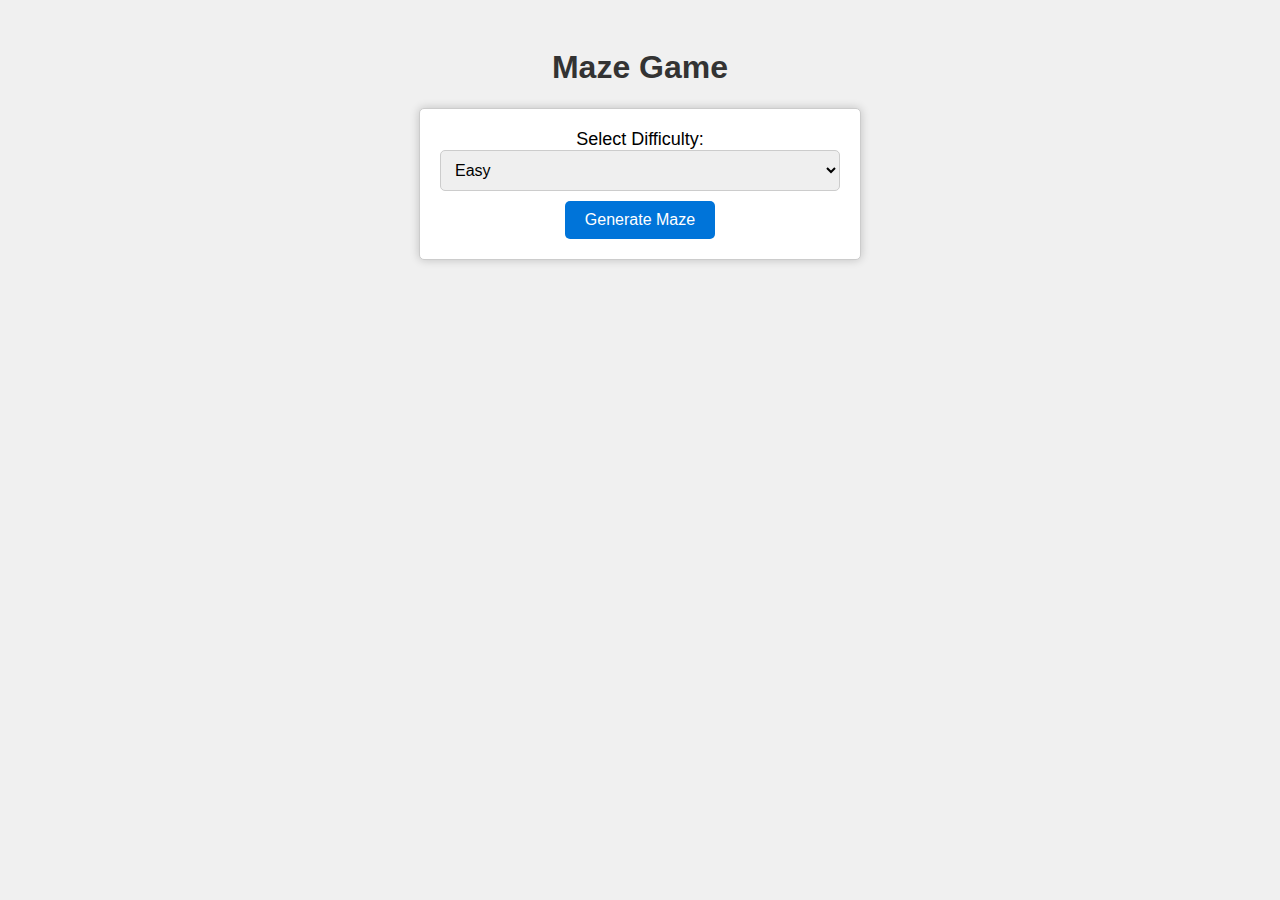
<file: public/index.html>
<!DOCTYPE html>
<html>
  <head>
    <title>Maze Game</title>
    <style>
      /* Add your CSS styles here */
      body {
        background-color: #f0f0f0;
        font-family: Arial, sans-serif;
        text-align: center;
        padding: 20px;
      }

      h1 {
        color: #333;
      }

      .form-container {
        display: flex;
        justify-content: center;
        align-items: center;
        flex-direction: column;
        background-color: #fff;
        border: 1px solid #ccc;
        padding: 20px;
        border-radius: 5px;
        box-shadow: 0 0 10px rgba(0, 0, 0, 0.2);
        max-width: 400px;
        margin: 0 auto;
      }

      label {
        font-size: 18px;
      }

      select,
      input[type="number"] {
        width: 100%;
        padding: 10px;
        font-size: 16px;
        border: 1px solid #ccc;
        border-radius: 5px;
        margin-bottom: 10px;
      }

      button {
        padding: 10px 20px;
        font-size: 16px;
        background-color: #0074d9;
        color: #fff;
        border: none;
        border-radius: 5px;
        cursor: pointer;
      }

      button:hover {
        background-color: #0056b3;
      }
    </style>
  </head>
  <body>
    <h1>Maze Game</h1>
    <div class="form-container">
      <label for="difficulty">Select Difficulty:</label>
      <select id="difficulty">
        <option value="easy">Easy</option>
        <option value="medium">Medium</option>
        <option value="hard">Hard</option>
        <option value="custom">Custom</option>
      </select>

      <div id="customSize" style="display: none">
        <label for="mazeWidth">Width:</label>
        <input
          type="number"
          id="mazeWidth"
          min="5"
          max="50"
          step="1"
          placeholder="Enter width"
        />
        <label for="mazeHeight">Height:</label>
        <input
          type="number"
          id="mazeHeight"
          min="5"
          max="50"
          step="1"
          placeholder="Enter height"
        />
      </div>

      <button id="generateButton">Generate Maze</button>
    </div>

    <script>
      const difficultySelect = document.getElementById("difficulty");
      const customSizeDiv = document.getElementById("customSize");
      const mazeWidthInput = document.getElementById("mazeWidth");
      const mazeHeightInput = document.getElementById("mazeHeight");
      const generateButton = document.getElementById("generateButton");

      difficultySelect.addEventListener("change", function () {
        if (difficultySelect.value === "custom") {
          customSizeDiv.style.display = "block";
        } else {
          customSizeDiv.style.display = "none";
        }
      });

      generateButton.addEventListener("click", function () {
        const selectedDifficulty = difficultySelect.value;
        let mazeWidth, mazeHeight;

        if (selectedDifficulty === "custom") {
          mazeWidth = parseInt(mazeWidthInput.value);
          mazeHeight = parseInt(mazeHeightInput.value);

          if (
            isNaN(mazeWidth) ||
            isNaN(mazeHeight) ||
            mazeWidth < 5 ||
            mazeHeight < 5 ||
            mazeWidth > 50 ||
            mazeHeight > 50
          ) {
            alert(
              "Please enter valid custom maze dimensions (between 5 and 50)."
            );
            return;
          }
        } else {
          if (selectedDifficulty === "easy") {
            mazeWidth = 12;
            mazeHeight = 10;
          } else if (selectedDifficulty === "medium") {
            mazeWidth = 18;
            mazeHeight = 15;
          } else if (selectedDifficulty === "hard") {
            mazeWidth = 30;
            mazeHeight = 20;
          }
        }

        window.location.href = `maze.html?width=${mazeWidth}&height=${mazeHeight}`;
      });
    </script>
  </body>
</html>
</file>
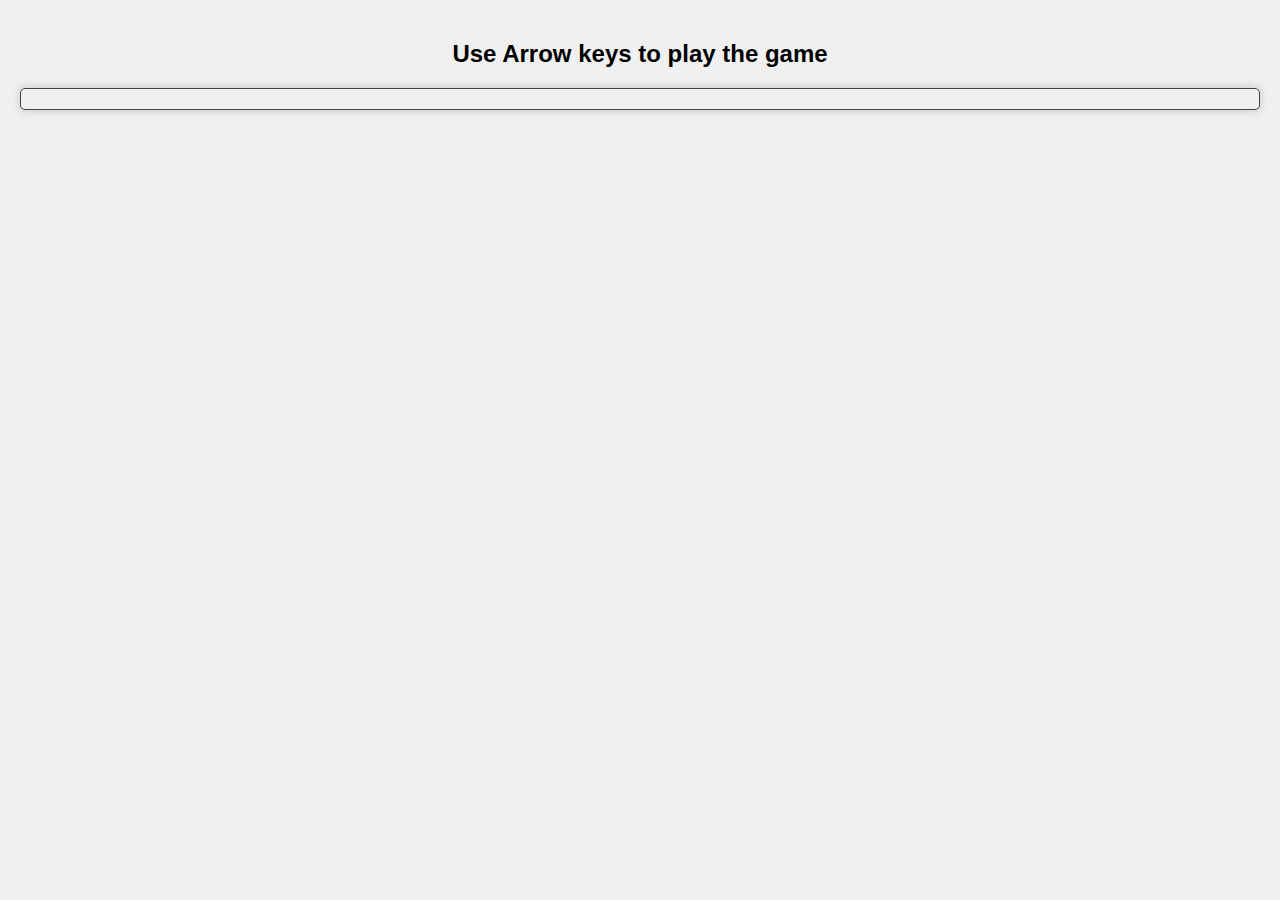
<file: public/maze.html>
<!DOCTYPE html>
<html>
  <head>
    <title>Maze Generation</title>
    <link href="style.css" rel="stylesheet" />
  </head>
  <body>
    <h2>Use Arrow keys to play the game</h2>
    <div id="mazeContainer"></div>
    <script src="script.js"></script>
  </body>
</html>
</file>
<file: public/style.css>
body, h1, p, label, button, input {
  margin: 0;
  padding: 0;
}

body {
  background-color: #f0f0f0;
  font-family: Arial, sans-serif;
  text-align: center;
  padding: 20px;
}

h1 {
  color: #333;
}


#mazeContainer {
  /* display: grid; */
  /* display: inline-block; */
  display: flex ;
  justify-content: center; /* Center the content horizontally */
  align-items: center;
  margin-top: 20px;
  border: 1px solid #444;
  padding: 10px;
  border-radius: 5px;
  box-shadow: 0 0 10px rgba(0, 0, 0, 0.2);
}

.cell {
  width: 20px;
  height: 20px;
  background-color: #fff;
}
</file>
